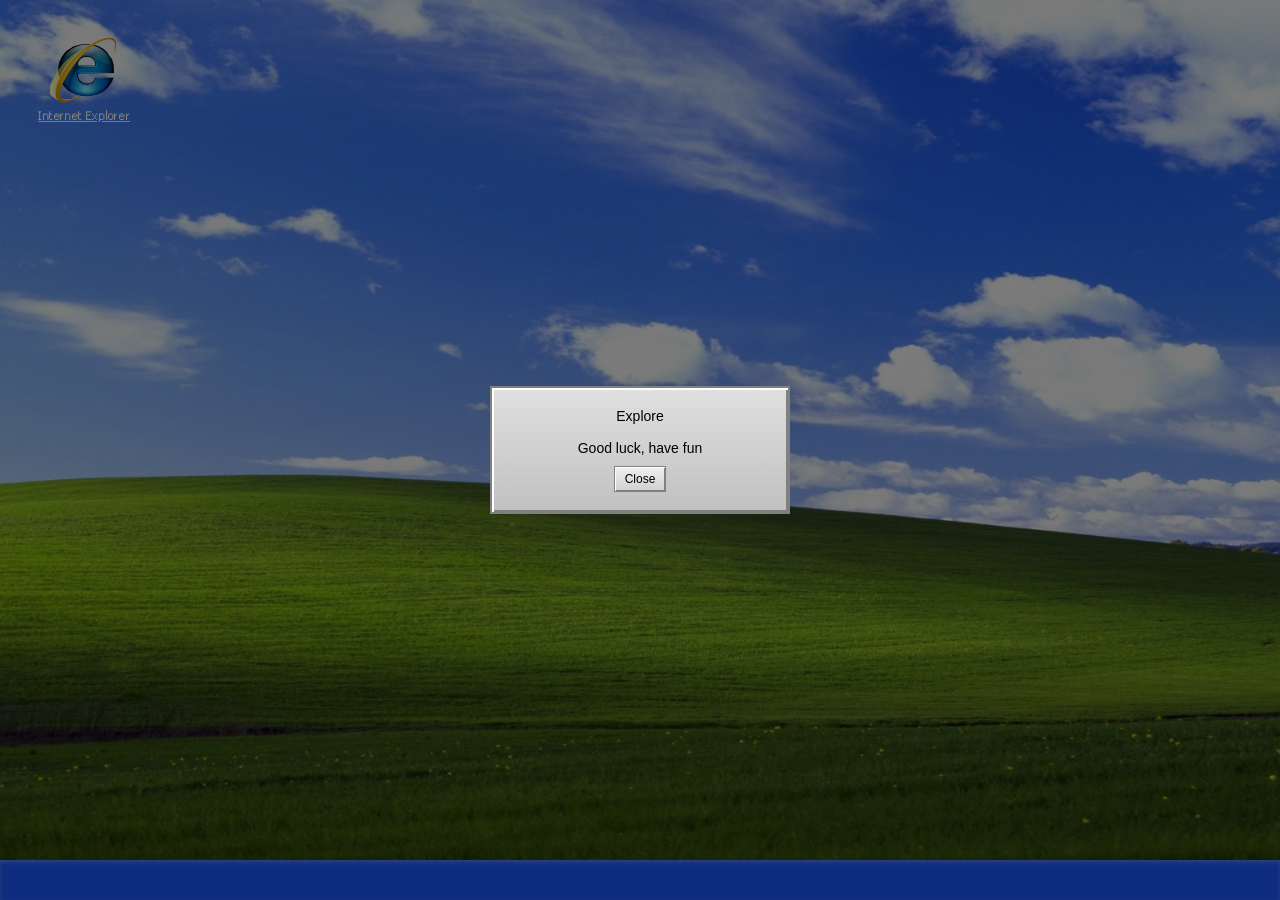
<file: index.html>
<!DOCTYPE html>
<html lang="en">
<head>
    <meta charset="UTF-8">
    <meta name="viewport" content="width=device-width, initial-scale=1.0">
    <title>index</title>
    <link rel="stylesheet" href="styles.css">
</head>
<body>

    <div id="popup">
        <div id="popup-content">
            <p>Explore</p> <br>
            <p>Good luck, have fun</p>
            <button id="close-popup">Close</button>
        </div>
    </div>
    
    <a id = "explorer" href="./menu.html" target="_blank">
        <img src="./images/exlorer-icon.png" alt="Folder Icon" style="cursor: pointer; width: 200px;">
        <p>Internet Explorer</p>
    </a>

    <div id = "footer"></div>

    <script src="script.js"></script>
</body>
</html>
</file>
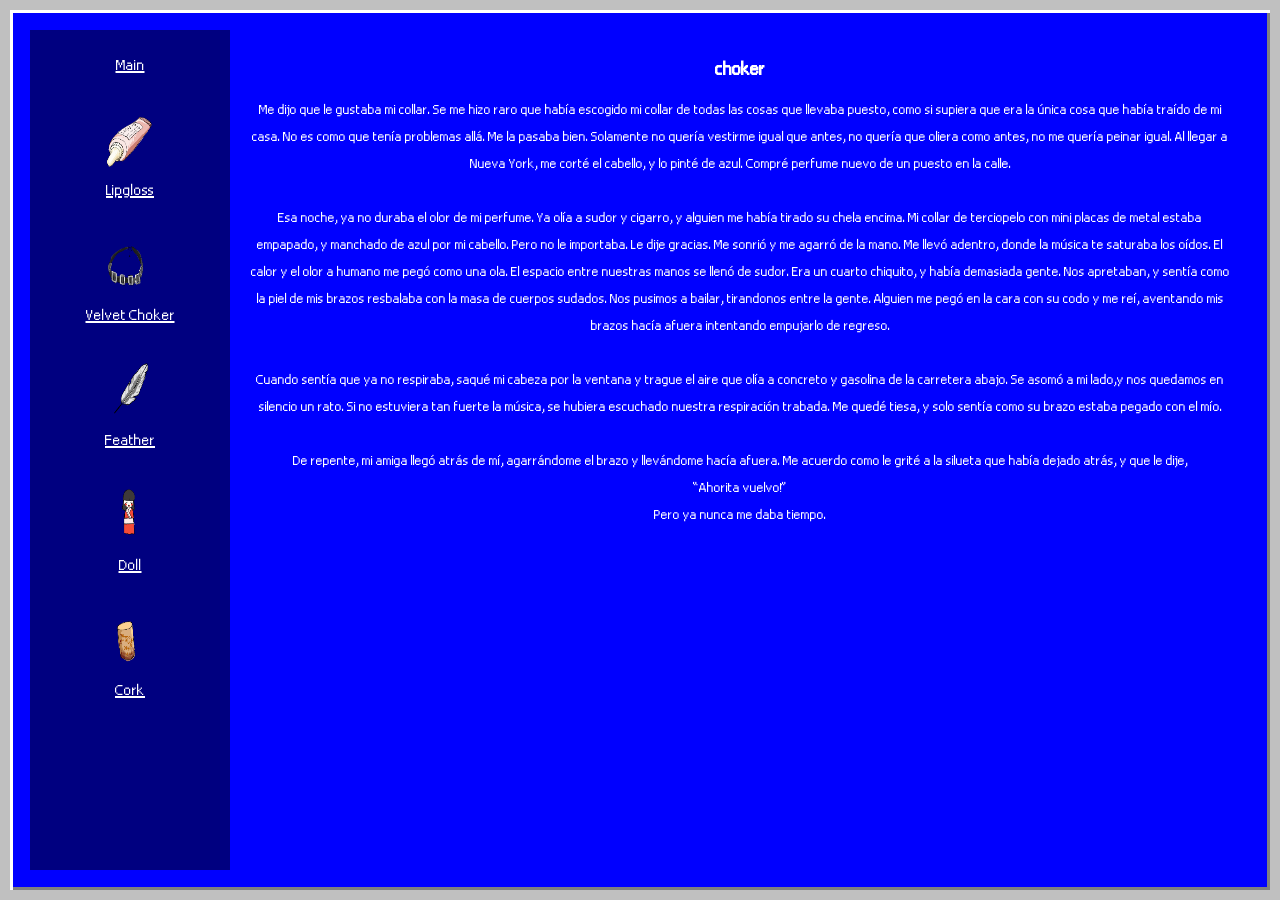
<file: choker.html>
<!DOCTYPE html>
<html lang="en">
<head>
    <meta charset="UTF-8">
    <meta name="viewport" content="width=device-width, initial-scale=1.0">
    <title>choker</title>
    <link rel="stylesheet" href="menu-styles.css">
</head>
<body>
    <div id="container">
        <!-- Sidebar -->
        <div id="sidebar">
            <ul>
                <li>
                    <a href="index.html">
                        Main
                    </a>
                </li>
                <li>
                    <a href="lipgloss.html">
                        <img src="./images/lipgloss.png" alt="Brisbane 1999" class="sidebar-icon">
                        Lipgloss
                    </a>
                </li>
                <li>
                    <a href="choker.html">
                        <img src="./images/necklace.png" alt="HK/China 1999/2000" class="sidebar-icon">
                        Velvet Choker
                    </a>
                </li>
                <li>
                    <a href="feather.html">
                        <img src="./images/feather.png" alt="Capoeira" class="sidebar-icon">
                        Feather
                    </a>
                </li>
                <li>
                    <a href="doll.html">
                        <img src="./images/doll.png" alt="Sim meets Shimono!!!" class="sidebar-icon">
                        Doll
                    </a>
                </li>
                <li>
                    <a href="cork.html">
                        <img src="./images/cork.png" alt="Peru 2000/2001" class="sidebar-icon">
                        Cork
                    </a>
                </li>
            </ul>
        </div>


        <!-- Main Content -->
        <div id="main-content">
            <h1>choker</h1>

            <p>
                Me dijo que le gustaba mi collar. Se me hizo raro que había escogido mi collar de todas las cosas que llevaba puesto, como si supiera que era la única cosa que había traído de mi casa. No es como que tenía problemas allá. Me la pasaba bien. Solamente no quería vestirme igual que antes, no quería que oliera como antes, no me quería peinar igual. Al llegar a Nueva York, me corté el cabello, y lo pinté de azul. Compré perfume nuevo de un puesto en la calle.
            </p>
            <br>
            <p>
                Esa noche, ya no duraba el olor de mi perfume. Ya olía a sudor y cigarro, y alguien me había tirado su chela encima. Mi collar de terciopelo con mini placas de metal estaba empapado, y manchado de azul por mi cabello. Pero no le importaba. Le dije gracias. Me sonrió y me agarró de la mano. Me llevó adentro, donde la música te saturaba los oídos. El calor y el olor a humano me pegó como una ola. El espacio entre nuestras manos se llenó de sudor. Era un cuarto chiquito, y había demasiada gente. Nos apretaban, y sentía como la piel de mis brazos resbalaba con la masa de cuerpos sudados. Nos pusimos a bailar, tirandonos entre la gente. Alguien me pegó en la cara con su codo y me reí, aventando mis brazos hacía afuera intentando empujarlo de regreso. 
            </p>
            <br>
            <p>
                Cuando sentía que ya no respiraba, saqué mi cabeza por la ventana y trague el aire que olía a concreto y gasolina de la carretera abajo. Se asomó a mi lado,y nos quedamos en silencio un rato. Si no estuviera tan fuerte la música, se hubiera escuchado nuestra respiración trabada. Me quedé tiesa, y solo sentía como su brazo estaba pegado con el mío.  
            </p>
            <br>
            <pr>
                De repente, mi amiga llegó atrás de mí, agarrándome el brazo y llevándome hacía afuera. Me acuerdo como le grité a la silueta que había dejado atrás, y que le dije,
            </pr>
            <br>
            <pr>
                “Ahorita vuelvo!”
            </pr>
            <br>
            <pr>
                Pero ya nunca me daba tiempo. 
            </pr>
        </div>
    </div>

    
</body>
</html>
</file>
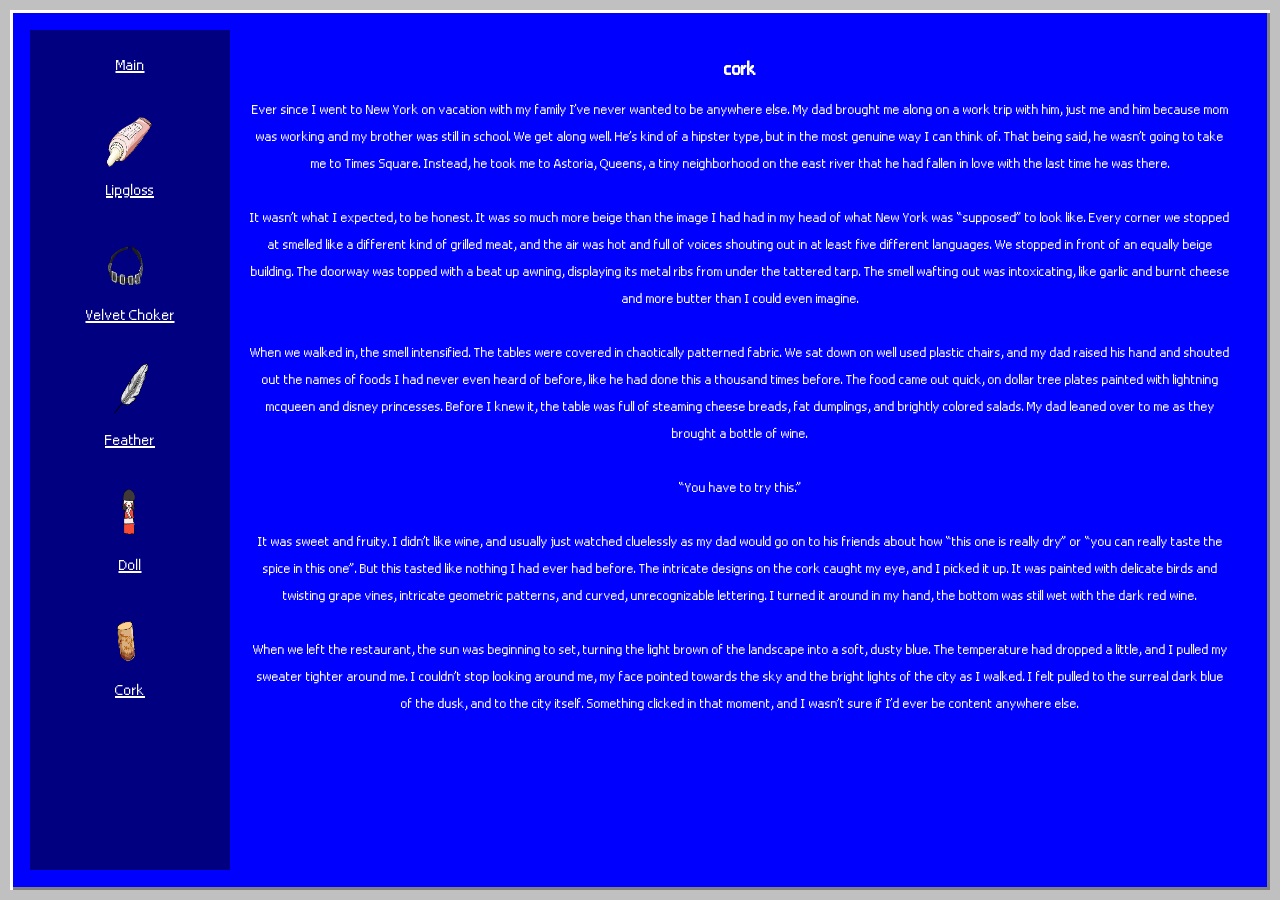
<file: cork.html>
<!DOCTYPE html>
<html lang="en">
<head>
    <meta charset="UTF-8">
    <meta name="viewport" content="width=device-width, initial-scale=1.0">
    <title>cork</title>
    <link rel="stylesheet" href="menu-styles.css">
</head>
<body>
    <div id="container">
        <!-- Sidebar -->
        <div id="sidebar">
            <ul>
                <li>
                    <a href="index.html">
                        Main
                    </a>
                </li>
                <li>
                    <a href="lipgloss.html">
                        <img src="./images/lipgloss.png" alt="Brisbane 1999" class="sidebar-icon">
                        Lipgloss
                    </a>
                </li>
                <li>
                    <a href="choker.html">
                        <img src="./images/necklace.png" alt="HK/China 1999/2000" class="sidebar-icon">
                        Velvet Choker
                    </a>
                </li>
                <li>
                    <a href="feather.html">
                        <img src="./images/feather.png" alt="Capoeira" class="sidebar-icon">
                        Feather
                    </a>
                </li>
                <li>
                    <a href="doll.html">
                        <img src="./images/doll.png" alt="Sim meets Shimono!!!" class="sidebar-icon">
                        Doll
                    </a>
                </li>
                <li>
                    <a href="cork.html">
                        <img src="./images/cork.png" alt="Peru 2000/2001" class="sidebar-icon">
                        Cork
                    </a>
                </li>
            </ul>
        </div>


        <!-- Main Content -->
        <div id="main-content">
            <h1>cork</h1>

            <p>
                Ever since I went to New York on vacation with my family I’ve never wanted to be anywhere else. My dad brought me along on a work trip with him, just me and him because mom was working and my brother was still in school. We get along well. He’s kind of a hipster type, but in the most genuine way I can think of. That being said, he wasn’t going to take me to Times Square. Instead, he took me to Astoria, Queens, a tiny neighborhood on the east river that he had fallen in love with the last time he was there. 
            </p>
            <br>
            <p>
                It wasn’t what I expected, to be honest. It was so much more beige than the image I had had in my head of what New York was “supposed” to look like. Every corner we stopped at smelled like a different kind of grilled meat, and the air was hot and full of voices shouting out in at least five different languages. We stopped in front of an equally beige building. The doorway was topped with a beat up awning, displaying its metal ribs from under the tattered tarp. The smell wafting out was intoxicating, like garlic and burnt cheese and more butter than I could even imagine.
            </p>
            <br>
            <p>
                When we walked in, the smell intensified. The tables were covered in chaotically patterned fabric. We sat down on well used plastic chairs, and my dad raised his hand and shouted out the names of foods I had never even heard of before, like he had done this a thousand times before. The food came out quick, on dollar tree plates painted with lightning mcqueen and disney princesses. Before I knew it, the table was full of steaming cheese breads, fat dumplings, and brightly colored salads. My dad leaned over to me as they brought a bottle of wine. 
            </p>
            <br>
            <p>
                “You have to try this.”
            </p>
            <br>
            <p>
                It was sweet and fruity. I didn’t like wine, and usually just watched cluelessly as my dad would go on to his friends about how “this one is really dry” or “you can really taste the spice in this one”. But this tasted like nothing I had ever had before. The intricate designs on the cork caught my eye, and I picked it up. It was painted with delicate birds and twisting grape vines, intricate geometric patterns, and curved, unrecognizable lettering. I turned it around in my hand, the bottom was still wet with the dark red wine.
            </p>
            <br>
            <p>
                When we left the restaurant, the sun was beginning to set, turning the light brown of the landscape into a soft, dusty blue. The temperature had dropped a little, and I pulled my sweater tighter around me. I couldn’t stop looking around me, my face pointed towards the sky and the bright lights of the city as I walked. I felt pulled to the surreal dark blue of the dusk, and to the city itself. Something clicked in that moment, and I wasn’t sure if I’d ever be content anywhere else.
            </p>
        </div>
    </div>

    
</body>
</html>
</file>
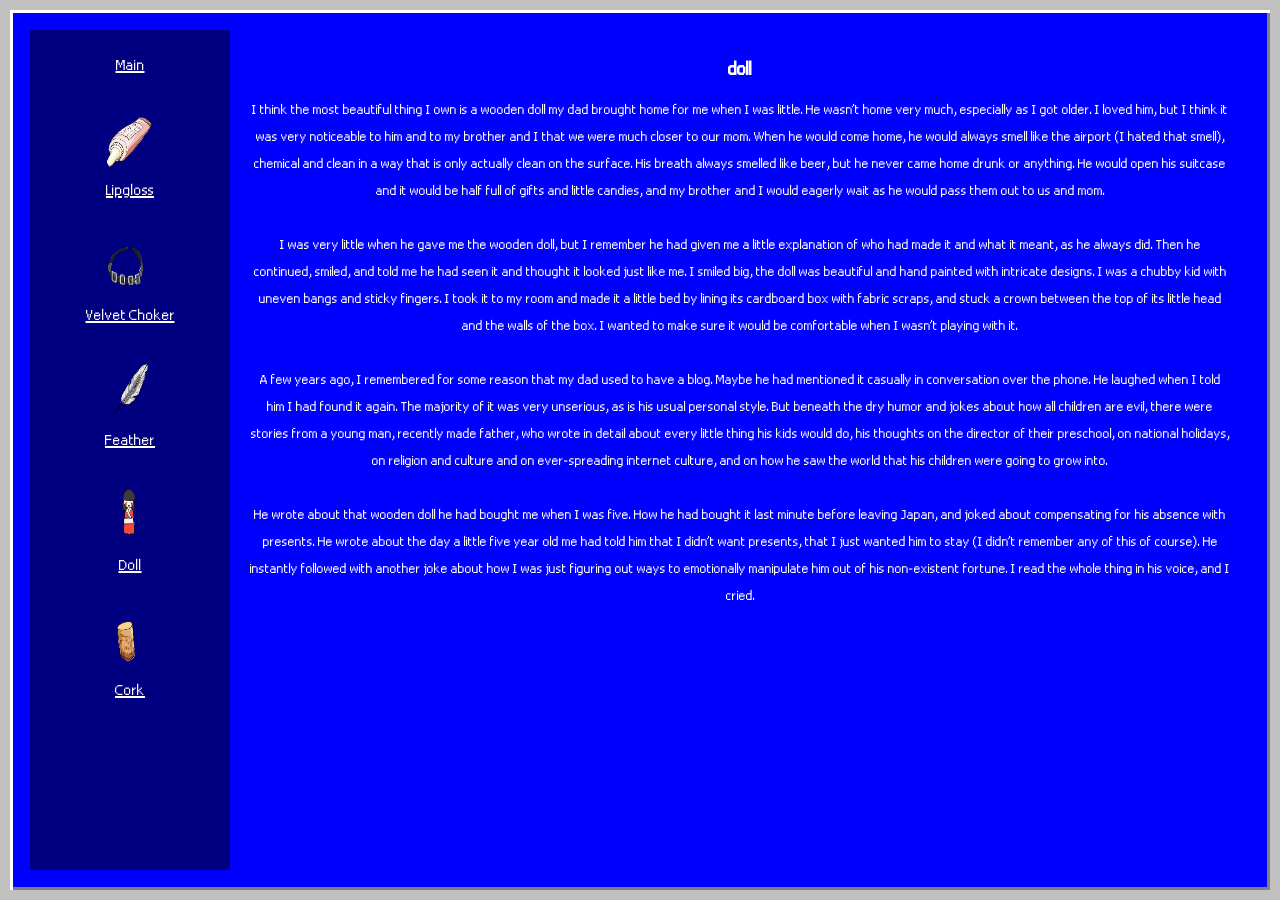
<file: doll.html>
<!DOCTYPE html>
<html lang="en">
<head>
    <meta charset="UTF-8">
    <meta name="viewport" content="width=device-width, initial-scale=1.0">
    <title>doll</title>
    <link rel="stylesheet" href="menu-styles.css">
</head>
<body>
    <div id="container">
        <!-- Sidebar -->
        <div id="sidebar">
            <ul>
                <li>
                    <a href="index.html">
                        Main
                    </a>
                </li>
                <li>
                    <a href="lipgloss.html">
                        <img src="./images/lipgloss.png" alt="Brisbane 1999" class="sidebar-icon">
                        Lipgloss
                    </a>
                </li>
                <li>
                    <a href="choker.html">
                        <img src="./images/necklace.png" alt="HK/China 1999/2000" class="sidebar-icon">
                        Velvet Choker
                    </a>
                </li>
                <li>
                    <a href="feather.html">
                        <img src="./images/feather.png" alt="Capoeira" class="sidebar-icon">
                        Feather
                    </a>
                </li>
                <li>
                    <a href="doll.html">
                        <img src="./images/doll.png" alt="Sim meets Shimono!!!" class="sidebar-icon">
                        Doll
                    </a>
                </li>
                <li>
                    <a href="cork.html">
                        <img src="./images/cork.png" alt="Peru 2000/2001" class="sidebar-icon">
                        Cork
                    </a>
                </li>
            </ul>
        </div>


        <!-- Main Content -->
        <div id="main-content">
            <h1>doll</h1>

            <p>
                I think the most beautiful thing I own is a wooden doll my dad brought home for me when I was little. He wasn’t home very much, especially as I got older. I loved him, but I think it was very noticeable to him and to my brother and I that we were much closer to our mom. When he would come home, he would always smell like the airport (I hated that smell), chemical and clean in a way that is only actually clean on the surface. His breath always smelled like beer, but he never came home drunk or anything. He would open his suitcase and it would be half full of gifts and little candies, and my brother and I would eagerly wait as he would pass them out to us and mom.
            </p>
            <br>
            <p>
                I was very little when he gave me the wooden doll, but I remember he had given me a little explanation of who had made it and what it meant, as he always did. Then he continued, smiled, and told me he had seen it and thought it looked just like me. I smiled big, the doll was beautiful and hand painted with intricate designs. I was a chubby kid with uneven bangs and sticky fingers. I took it to my room and made it a little bed by lining its cardboard box with fabric scraps, and stuck a crown between the top of its little head and the walls of the box. I wanted to make sure it would be comfortable when I wasn’t playing with it.
            </p>
            <br>
            <p>
                A few years ago, I remembered for some reason that my dad used to have a blog. Maybe he had mentioned it casually in conversation over the phone. He laughed when I told him I had found it again. The majority of it was very unserious, as is his usual personal style. But beneath the dry humor and jokes about how all children are evil, there were stories from a young man, recently made father, who wrote in detail about every little thing his kids would do, his thoughts on the director of their preschool, on national holidays, on religion and culture and on ever-spreading internet culture, and on how he saw the world that his children were going to grow into.
            </p>
            <br>
            <p>
                He wrote about that wooden doll he had bought me when I was five. How he had bought it last minute before leaving Japan, and joked about compensating for his absence with presents. He wrote about the day a little five year old me had told him that I didn’t want presents, that I just wanted him to stay (I didn’t remember any of this of course). He instantly followed with another joke about how I was just figuring out ways to emotionally manipulate him out of his non-existent fortune. I read the whole thing in his voice, and I cried.
            </p>
        </div>
    </div>

    
</body>
</html>
</file>
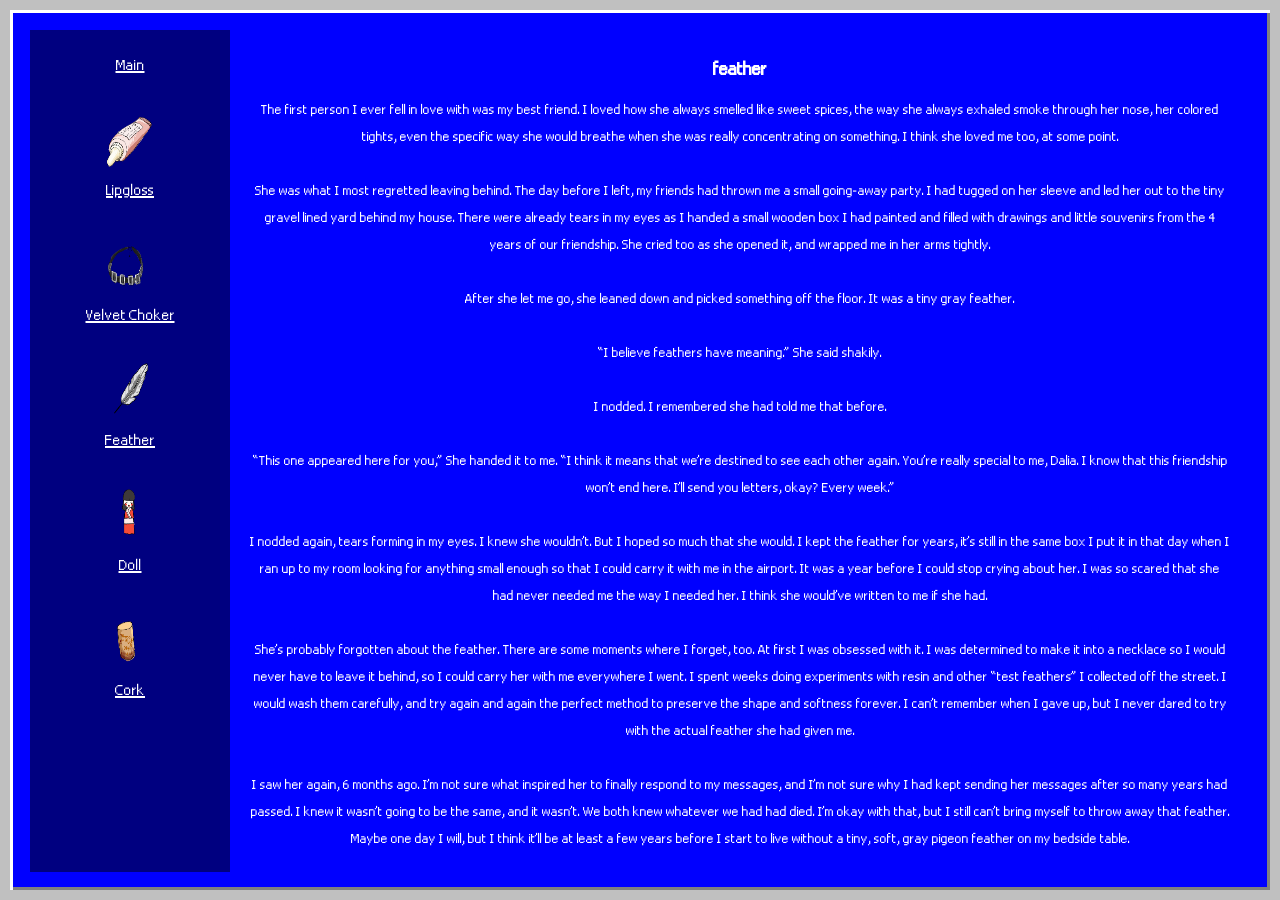
<file: feather.html>
<!DOCTYPE html>
<html lang="en">
<head>
    <meta charset="UTF-8">
    <meta name="viewport" content="width=device-width, initial-scale=1.0">
    <title>feather</title>
    <link rel="stylesheet" href="menu-styles.css">
</head>
<body>
    <div id="container">
        <!-- Sidebar -->
        <div id="sidebar">
            <ul>
                <li>
                    <a href="index.html">
                        Main
                    </a>
                </li>
                <li>
                    <a href="lipgloss.html">
                        <img src="./images/lipgloss.png" alt="Brisbane 1999" class="sidebar-icon">
                        Lipgloss
                    </a>
                </li>
                <li>
                    <a href="choker.html">
                        <img src="./images/necklace.png" alt="HK/China 1999/2000" class="sidebar-icon">
                        Velvet Choker
                    </a>
                </li>
                <li>
                    <a href="feather.html">
                        <img src="./images/feather.png" alt="Capoeira" class="sidebar-icon">
                        Feather
                    </a>
                </li>
                <li>
                    <a href="doll.html">
                        <img src="./images/doll.png" alt="Sim meets Shimono!!!" class="sidebar-icon">
                        Doll
                    </a>
                </li>
                <li>
                    <a href="cork.html">
                        <img src="./images/cork.png" alt="Peru 2000/2001" class="sidebar-icon">
                        Cork
                    </a>
                </li>
            </ul>
        </div>

        <!-- Main Content -->
        <div id="main-content">
            <h1>feather</h1>

           <p>
            The first person I ever fell in love with was my best friend. I loved how she always smelled like sweet spices, the way she always exhaled smoke through her nose, her colored tights, even the specific way she would breathe when she was really concentrating on something. I think she loved me too, at some point.
           </p>
              <br>
           <p>
            She was what I most regretted leaving behind. The day before I left, my friends had thrown me a small going-away party. I had tugged on her sleeve and led her out to the tiny gravel lined yard behind my house. There were already tears in my eyes as I handed a small wooden box I had painted and filled with drawings and little souvenirs from the 4 years of our friendship. She cried too as she opened it, and wrapped me in her arms tightly. 
           </p>
           <br>
           <p>
            After she let me go, she leaned down and picked something off the floor. It was a tiny gray feather.
           </p>
           <br>
           <p>
            “I believe feathers have meaning.” She said shakily.
           </p>
           <br>
           <p>
            I nodded. I remembered she had told me that before. 
           </p>
              <br>
           <p>
            “This one appeared here for you,” She handed it to me. “I think it means that we’re destined to see each other again. You’re really special to me, Dalia. I know that this friendship won’t end here. I’ll send you letters, okay? Every week.”
           </p>
           <br>
           <p>
            I nodded again, tears forming in my eyes. I knew she wouldn’t. But I hoped so much that she would. I kept the feather for years, it’s still in the same box I put it in that day when I ran up to my room looking for anything small enough so that I could carry it with me in the airport. It was a year before I could stop crying about her. I was so scared that she had never needed me the way I needed her. I think she would’ve written to me if she had.
           </p>
           <br>
           <p>
            She’s probably forgotten about the feather. There are some moments where I forget, too. At first I was obsessed with it. I was determined to make it into a necklace so I would never have to leave it behind, so I could carry her with me everywhere I went. I spent weeks doing experiments with resin and other “test feathers” I collected off the street. I would wash them carefully, and try again and again the perfect method to preserve the shape and softness forever. I can’t remember when I gave up, but I never dared to try with the actual feather she had given me. 
           </p>
           <br>
           <p>
            I saw her again, 6 months ago. I’m not sure what inspired her to finally respond to my messages, and I’m not sure why I had kept sending her messages after so many years had passed. I knew it wasn’t going to be the same, and it wasn’t. We both knew whatever we had had died. I’m okay with that, but I still can’t bring myself to throw away that feather. Maybe one day I will, but I think it’ll be at least a few years before I start to live without a tiny, soft, gray pigeon feather on my bedside table. 
           </p>
        </div>
    </div>

    
</body>
</html>
</file>
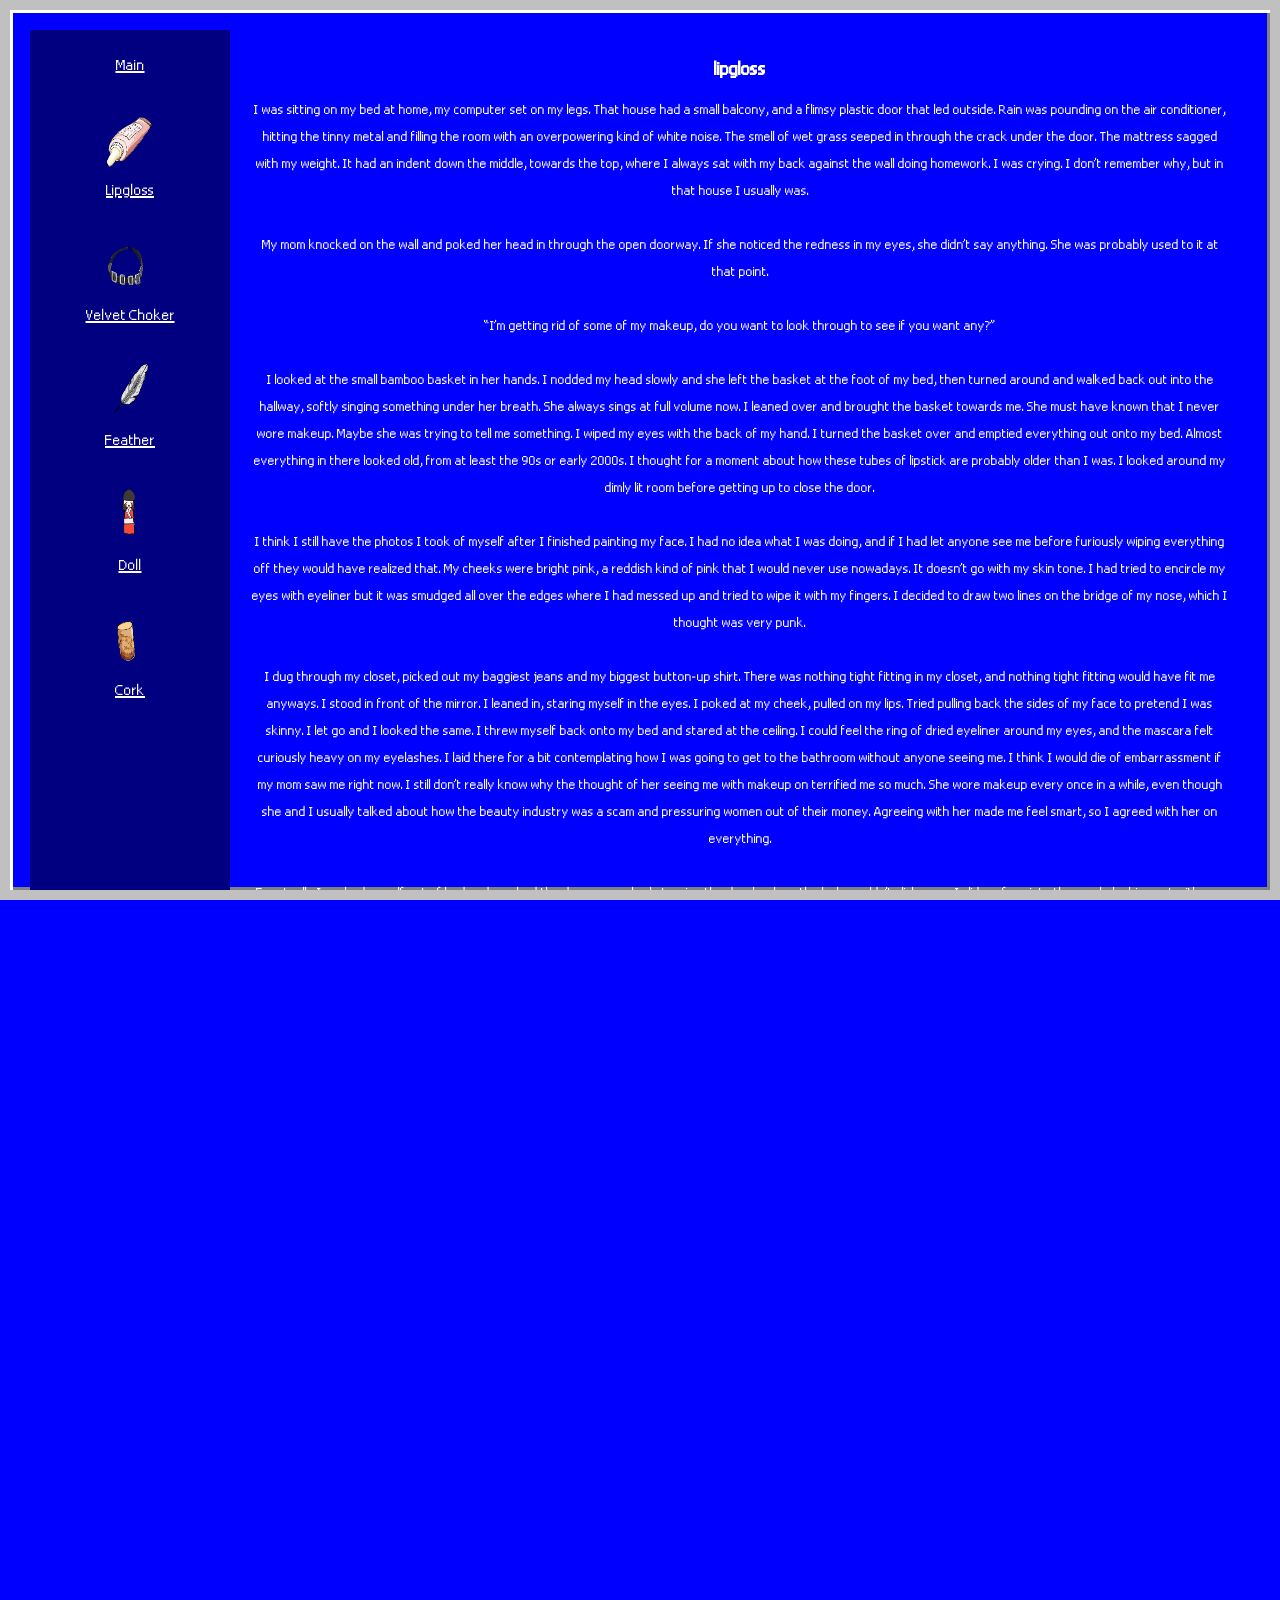
<file: lipgloss.html>
<!DOCTYPE html>
<html lang="en">
<head>
    <meta charset="UTF-8">
    <meta name="viewport" content="width=device-width, initial-scale=1.0">
    <title>lipgloss</title>
    <link rel="stylesheet" href="menu-styles.css">
</head>
<body>
    <div id="container">
        <!-- Sidebar -->
        <div id="sidebar">
            <ul>
                <li>
                    <a href="index.html">
                        Main
                    </a>
                </li>
                <li>
                    <a href="lipgloss.html">
                        <img src="./images/lipgloss.png" alt="Brisbane 1999" class="sidebar-icon">
                        Lipgloss
                    </a>
                </li>
                <li>
                    <a href="choker.html">
                        <img src="./images/necklace.png" alt="HK/China 1999/2000" class="sidebar-icon">
                        Velvet Choker
                    </a>
                </li>
                <li>
                    <a href="feather.html">
                        <img src="./images/feather.png" alt="Capoeira" class="sidebar-icon">
                        Feather
                    </a>
                </li>
                <li>
                    <a href="doll.html">
                        <img src="./images/doll.png" alt="Sim meets Shimono!!!" class="sidebar-icon">
                        Doll
                    </a>
                </li>
                <li>
                    <a href="cork.html">
                        <img src="./images/cork.png" alt="Peru 2000/2001" class="sidebar-icon">
                        Cork
                    </a>
                </li>
            </ul>
        </div>

        <!-- Main Content -->
        <div id="main-content">
            <h1>lipgloss</h1>

            <p>
                I was sitting on my bed at home, my computer set on my legs. That house had a small balcony, and a flimsy plastic door that led outside. Rain was pounding on the air conditioner, hitting the tinny metal and filling the room with an overpowering kind of white noise. The smell of wet grass seeped in through the crack under the door. The mattress sagged with my weight. It had an indent down the middle, towards the top, where I always sat with my back against the wall doing homework. I was crying. I don’t remember why, but in that house I usually was.
            </p>
            <br>
            <p>
                My mom knocked on the wall and poked her head in through the open doorway. If she noticed the redness in my eyes, she didn’t say anything. She was probably used to it at that point.
            </p>
            <br>
            <p>
                “I’m getting rid of some of my makeup, do you want to look through to see if you want any?”
            </p>
            <br>
            <p>
                I looked at the small bamboo basket in her hands. I nodded my head slowly and she left the basket at the foot of my bed, then turned around and walked back out into the hallway, softly singing something under her breath. She always sings at full volume now. I leaned over and brought the basket towards me. She must have known that I never wore makeup. Maybe she was trying to tell me something. I wiped my eyes with the back of my hand. I turned the basket over and emptied everything out onto my bed. Almost everything in there looked old, from at least the 90s or early 2000s. I thought for a moment about how these tubes of lipstick are probably older than I was. I looked around my dimly lit room before getting up to close the door.
            </p>
            <br>
            <p>
                I think I still have the photos I took of myself after I finished painting my face. I had no idea what I was doing, and if I had let anyone see me before furiously wiping everything off they would have realized that. My cheeks were bright pink, a reddish kind of pink that I would never use nowadays. It doesn’t go with my skin tone. I had tried to encircle my eyes with eyeliner but it was smudged all over the edges where I had messed up and tried to wipe it with my fingers. I decided to draw two lines on the bridge of my nose, which I thought was very punk. 
            </p>
            <br>
            <p>
                I dug through my closet, picked out my baggiest jeans and my biggest button-up shirt. There was nothing tight fitting in my closet, and nothing tight fitting would have fit me anyways. I stood in front of the mirror. I leaned in, staring myself in the eyes. I poked at my cheek, pulled on my lips. Tried pulling back the sides of my face to pretend I was skinny. I let go and I looked the same. I threw myself back onto my bed and stared at the ceiling. I could feel the ring of dried eyeliner around my eyes, and the mascara felt curiously heavy on my eyelashes. I laid there for a bit contemplating how I was going to get to the bathroom without anyone seeing me. I think I would die of embarrassment if my mom saw me right now. I still don’t really know why the thought of her seeing me with makeup on terrified me so much. She wore makeup every once in a while, even though she and I usually talked about how the beauty industry was a scam and pressuring women out of their money. Agreeing with her made me feel smart, so I agreed with her on everything.
            </p>
            <br>
            <p>
                Eventually I pushed myself out of bed and cracked the door open, slowly turning the doorknob so the lock wouldn’t click open. I slid my face into the crack, looking out with one eye and covering the rest of my face with my hand. My mom and dad were sitting on the couch watching something on the TV. I could probably make it to the bathroom without them seeing me. I opened the door slowly, and ran on my tip toes down the hall. When I reached the bathroom I clicked the door shut behind me, turning the lock. I knew there was a face wash somewhere in here, but wherever it was it was hidden away and obviously not used much. The good thing was that there wasn’t much space to search anyways.
            </p>
            <br>
            <p>
                I found it in the cabinet under the sink, tucked behind the yellowing pipes and countless plastic bottles of expired medicine. My mom always says that most expiration dates are there for decoration. I stood up, turning on the tap, and praying that whatever my parents were watching in the living room was loud enough to drown out the sound of the open faucet. I stood there scrubbing at my face for ten minutes at least, making sure there was no trace of makeup left. What I hadn’t realized at the time was that I had used waterproof mascara. Even now, I can’t ever seem to get it off in one wash, and now I actually know what makeup remover is.
            </p>
            <br>
            <p>
                Eventually I gave up. My face was left bright pink from all the scrubbing. I left the bathroom and sulked back to my room, laying face down on my bed. I left a strange imprint on my pillow from my still-wet face. 
            </p>
            <br>
            <p>
                “Dinner’s ready guys!” My mom yelled from the living room. 
            </p>
            <br>
            <p>
                I grabbed a lipgloss from my bed and carefully squeezed some out onto my lips. I guess I wanted to see what people would think if I stopped dressing like a boy for once. When I thought about it more, maybe my mom wasn’t as aggressively against makeup as I had convinced myself she was. And, it really wasn’t that big of a deal to wear lipgloss. The girls in my class did it all the time, and no one ever told them anything. I looked in the mirror again, and I liked my reflection a bit more than usual.
            </p>
            <br>
            <p>
                I sat down at the table next to my brother. My mom was sitting across from me, and she stayed looking at me for longer than usual. She didn’t say anything, but I could tell she was looking at my face, not my eyes. 
            </p>
            <br>
            <p>
                “Are you wearing makeup?” She sounded quite surprised, considering she had just left me with a basket of makeup to choose from. 
            </p>
            <br>
            <p>
                “Yeah…” 
            </p>
            <br>
            <p>
                She laughed, but didn’t say anything else. My dad made some comment about how I was “all grown up now”. My face was bright red. My stomach started to hurt, and I lost my appetite. I poked at my food until everyone else was done eating, and when they started to clear the table I left my plate in the sink and went back to my room without saying anything. I dropped all the makeup back into the basket and hid it under my bed. I stopped for a second, took out the lipgloss, and stuffed it into the small pocket of my school bag before laying down on the carpet. Eventually I fell asleep.
            </p>
        </div>
    </div>

    
</body>
</html>
</file>
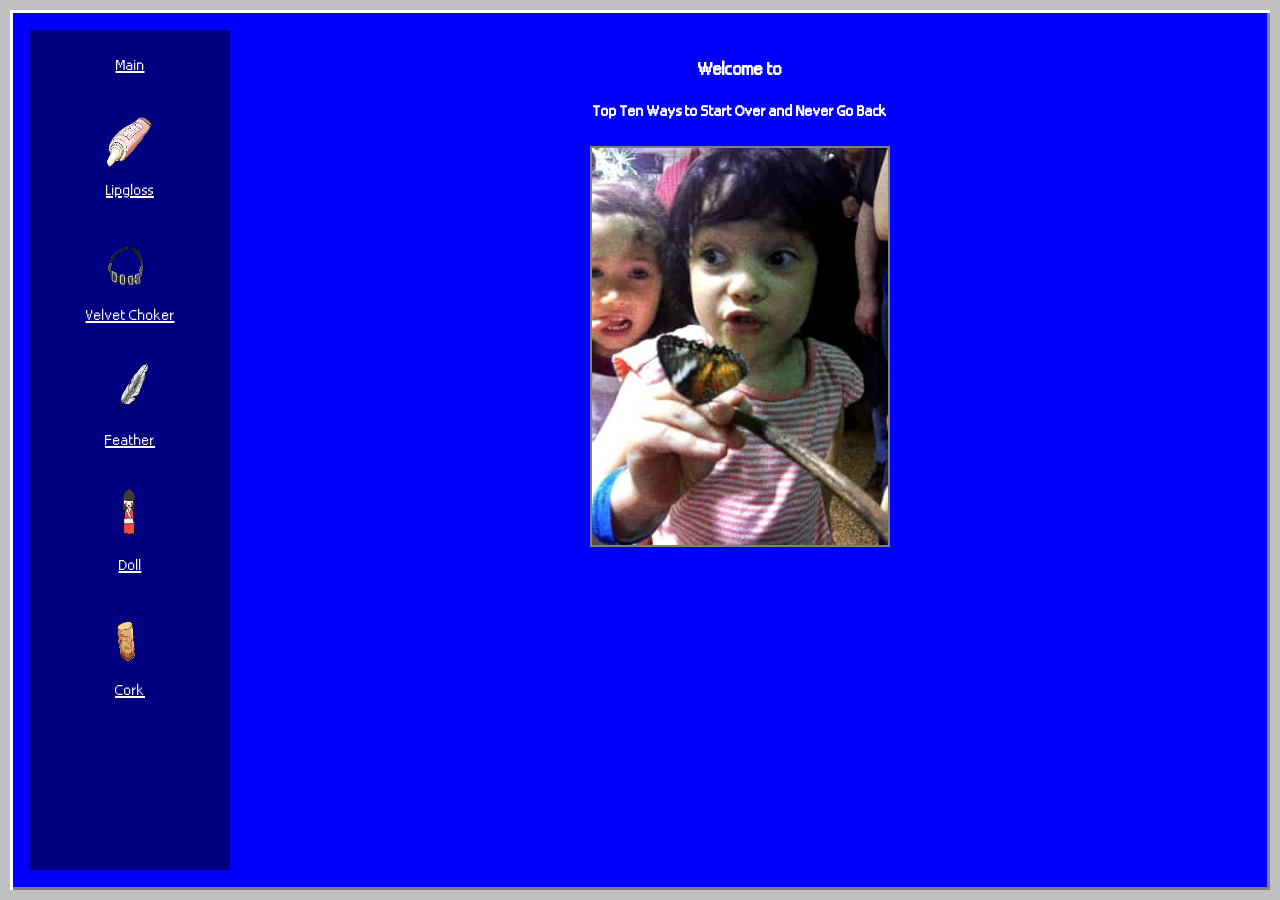
<file: menu.html>
<!DOCTYPE html>
<html lang="en">
<head>
    <meta charset="UTF-8">
    <meta name="viewport" content="width=device-width, initial-scale=1.0">
    <title>stories</title>
    <link rel="stylesheet" href="menu-styles.css">
</head>
<body>
    <div id="container">
        <!-- Sidebar -->
        <div id="sidebar">
            <ul>
                <li>
                    <a href="index.html">
                        Main
                    </a>
                </li>
                <li>
                    <a href="lipgloss.html">
                        <img src="./images/lipgloss.png" alt="Brisbane 1999" class="sidebar-icon">
                        Lipgloss
                    </a>
                </li>
                <li>
                    <a href="choker.html">
                        <img src="./images/necklace.png" alt="HK/China 1999/2000" class="sidebar-icon">
                        Velvet Choker
                    </a>
                </li>
                <li>
                    <a href="feather.html">
                        <img src="./images/feather.png" alt="Capoeira" class="sidebar-icon">
                        Feather
                    </a>
                </li>
                <li>
                    <a href="doll.html">
                        <img src="./images/doll.png" alt="Sim meets Shimono!!!" class="sidebar-icon">
                        Doll
                    </a>
                </li>
                <li>
                    <a href="cork.html">
                        <img src="./images/cork.png" alt="Peru 2000/2001" class="sidebar-icon">
                        Cork
                    </a>
                </li>
            </ul>
        </div>


        <!-- Main Content -->
        <div id="main-content">
            <h1>Welcome to</h1>
            <h2>Top Ten Ways to Start Over and Never Go Back</h2>
            <img src="./images/memory.jpg" alt="Shimono" id="shimono-image">
        </div>
    </div>

    
</body>
</html>
</file>
<file: styles.css>
@font-face {
    font-family: "Windows"; /* Name of the font */
    src: url('/fonts/windows-xp-tahoma.otf') format('truetype'); /* Path to the font file */
}

*{
    margin: 0;
    padding: 0;
    box-sizing: border-box;
    overflow: hidden;
}

html, body {
    height: 100%;
    width: 100%;
}

body {
    background-image: url('./images/windows.jpg'); /* Replace with the path to your image */
    background-size: cover; /* Ensures the image covers the entire background */
    background-repeat: no-repeat; /* Prevents the image from repeating */
    background-position: center; 
}


#footer {
    position: fixed;
    bottom: 0;
    width: 100%;
    background-color: rgb(26, 87, 255); /* Semi-transparent background */
    color: white;
    text-align: center;
    padding: 10px 0;
    height: 40px;
    box-shadow: 0px 4px 6px rgba(0, 0, 0, 0.4), inset 0px 2px 4px rgba(255, 255, 255, 0.3);
}

#popup-content {
    background: linear-gradient(to bottom, #e0e0e0, #c0c0c0); /* Gradient background for a vintage look */
    padding: 20px;
    border: 2px solid #808080; /* Dark gray border */
    border-radius: 0; /* No border radius for a boxy look */
    box-shadow: inset 2px 2px 0px #ffffff, inset -2px -2px 0px #808080; /* Beveled edges */
    font-family: "Tahoma", sans-serif; /* Classic Windows font */
    font-size: 14px;
    color: black;
    text-align: center;
    width: 300px; /* Fixed width for a dialog box feel */
}

#popup {
    position: fixed;
    top: 0;
    left: 0;
    width: 100%;
    height: 100%;
    background-color: rgba(0, 0, 0, 0.5); /* Semi-transparent background */
    display: flex;
    justify-content: center;
    align-items: center;
    z-index: 1000;
    visibility: visible; /* Initially visible */
    opacity: 1;
    transition: opacity 0.3s ease, visibility 0.3s ease;
}

#close-popup {
    margin-top: 10px;
    padding: 5px 10px;
    background: linear-gradient(to bottom, #f0f0f0, #d0d0d0); /* Button gradient */
    color: black;
    border: 1px solid #808080; /* Dark gray border */
    border-radius: 0; /* No border radius */
    cursor: pointer;
    font-family: "Tahoma", sans-serif;
    font-size: 12px;
    box-shadow: inset 1px 1px 0px #ffffff, inset -1px -1px 0px #808080; /* Beveled button edges */
}

#close-popup:hover {
    background: linear-gradient(to bottom, #d0d0d0, #f0f0f0); /* Reverse gradient on hover */
}

/* Hides the popup when the hidden class is added */
#popup.hidden {
    visibility: hidden;
    opacity: 0;
}

#explorer{
    position: fixed;
    top: 4%;
    left: 3%;
    font-size: 14px;
    color: black;
    text-align: center;
    transform: scale(0.35); /* Scale up the content */
    transform-origin: top left; /* Set the origin for scaling */
    font-family: "Windows", sans-serif; /* Classic Windows font */
    font-size: 50px;
    color: white;
}
</file>
<file: menu-styles.css>
@font-face {
    font-family: "Windows"; /* Name of the font */
    src: url('/fonts/windows-xp-tahoma.otf') format('truetype'); /* Path to the font file */
}

/* Reset styles */
* {
    margin: 0;
    padding: 0;
    box-sizing: border-box;
    font-family: "Windows", sans-serif; /* Use the Windows font for all elements */
    overflow:scroll;
}

html, body {
    height: 100%;
}


/* Add a gray outline around the entire page */
body {
    font-family: "Tahoma", sans-serif; /* Classic Windows XP font */
    background-color: #0000FF; /* Bright blue background */
    color: yellow; /* Yellow text */
    font-size: 25 px;
    line-height: 1.5;
    padding: 20px;
    height: 100%;

    /* Add the gray outline */
    border: 10px solid #C0C0C0; /* Light gray border */
    box-shadow: inset 3px 3px 0px #FFFFFF, inset -3px -3px 0px #808080; /* Beveled edges */
}

/* Ensure the container stretches to fit the content */
#container {
    display: flex;
    flex-direction: row; /* Stack content vertically */
    min-height: 100%; /* Ensure it stretches to fit the content */
    font-size: large;
    color: white;
}

/* Sidebar styling */
#sidebar {
    width: 200px;
    background-color: #000080; /* Dark blue */
    color: white;
    padding: 10px;
    font-size: 20px;
    padding: 20px; /* Add margin to create space between the sidebar and the gray outline */
    margin: 10 px; /* Center the sidebar vertically */
    overflow: auto;
}

#sidebar ul {
    list-style: none;
    padding: 0;
}

#sidebar li {
    margin-bottom: 15px;
}

#sidebar a {
    display: flex;
    flex-direction: column; /* Stack the image and text vertically */
    align-items: center; /* Center the image and text */
    color: white;
    text-decoration: none;
    font-size: 20px;
    text-align: center; /* Center-align the text */
    margin-bottom: 15px; /* Add spacing between links */
    text-decoration: underline;
}

#sidebar a:hover {
    text-decoration: underline;
    color: yellow; /* Change text color on hover */
}

.sidebar-icon {
    width: 60px; /* Adjust the size of the icons */
    height: 60px;
    margin-bottom: 5px; /* Add spacing between the image and the text */
}

/* Main content styling */
#main-content {
    flex: 1;
    text-align: center;
    padding: 20px;
}

#main-content h1 {
    font-size: 24px;
    margin-bottom: 10px;
}

#main-content h2 {
    font-size: 20px;
    margin-bottom: 20px;
}

#shimono-image {
    width: 300px;
    border: 2px solid #808080; /* Gray border for vintage look */
    box-shadow: inset 2px 2px 0px #ffffff, inset -2px -2px 0px #808080; /* Beveled edges */
}
</file>
